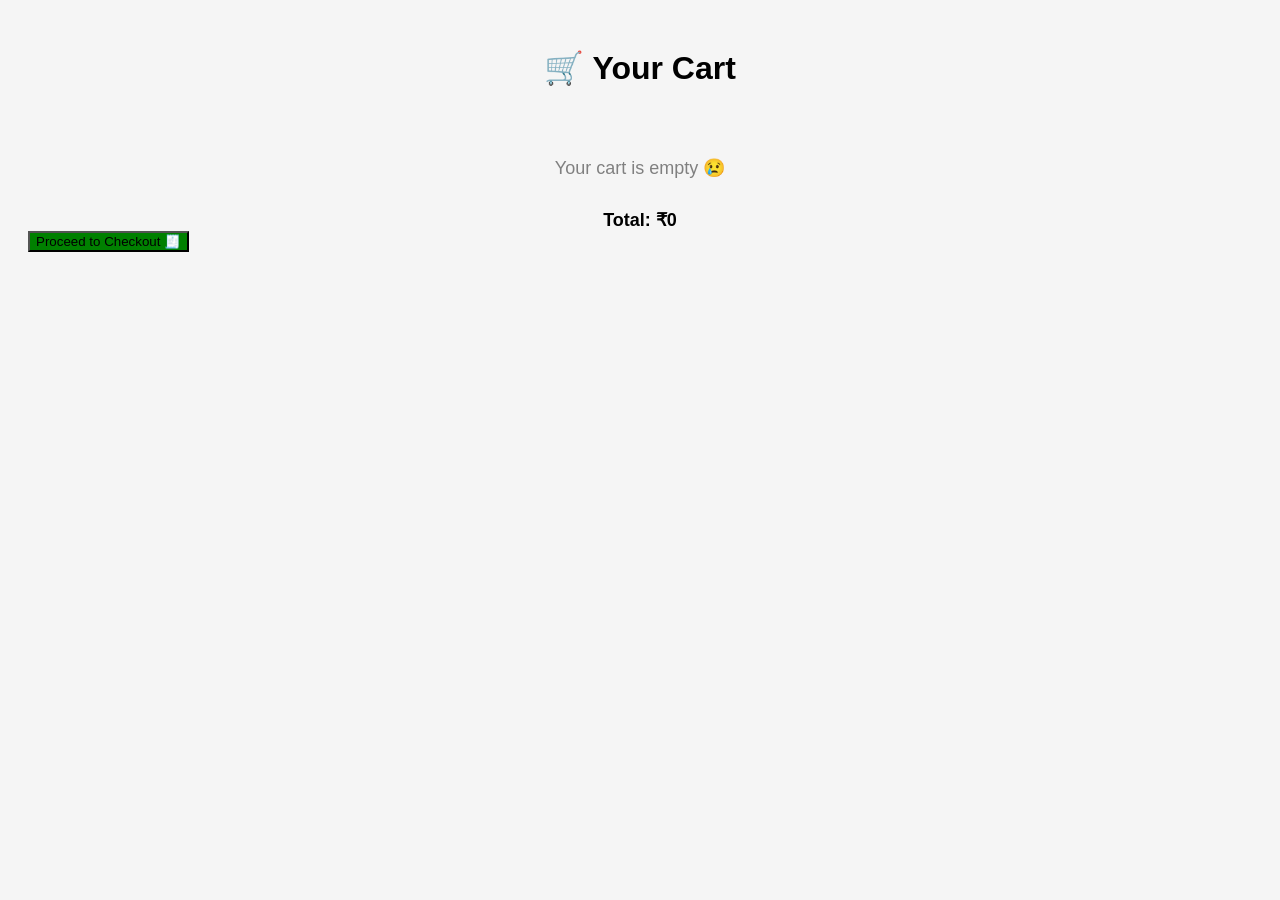
<file: cart.html>
<!DOCTYPE html>
<html>
<head>
  <title>Cart</title>
  <style>
    body {
      font-family: Arial;
      padding: 20px;
      background: #f5f5f5;
    }

    h1 {
      text-align: center;
      margin-bottom: 20px;
    }

    .cart-container {
      display: grid;
      grid-template-columns: repeat(auto-fit, minmax(220px, 1fr));
      gap: 20px;
    }

    .card {
      background: white;
      padding: 15px;
      border-radius: 10px;
      text-align: center;
      box-shadow: 0 2px 10px rgba(0,0,0,0.1);
    }

    .card img {
      width: 100%;
      height: 150px;
      object-fit: cover;
      border-radius: 10px;
    }

    .card h3 {
      margin: 10px 0;
    }

    .card p {
      margin: 5px 0;
    }

    .btn {
      padding: 8px 10px;
      margin: 5px;
      border: none;
      cursor: pointer;
      border-radius: 5px;
    }

    .remove {
      background: red;
      color: white;
    }

    .summary {
      margin-top: 30px;
      text-align: center;
      font-size: 18px;
      font-weight: bold;
    }

    .empty {
      text-align: center;
      margin-top: 50px;
      font-size: 18px;
      color: gray;
    }
  </style>
</head>
<body>

<h1>🛒 Your Cart</h1>

<div id="cart" class="cart-container"></div>

<p id="emptyMsg" class="empty"></p>

<div class="summary" id="total"></div>

<button onclick="goToCheckout()" style="background: green;">
  Proceed to Checkout 🧾
</button>

<script>
let cart = JSON.parse(localStorage.getItem("cart")) || [];

const container = document.getElementById("cart");
const emptyMsg = document.getElementById("emptyMsg");
const totalEl = document.getElementById("total");

function increaseQty(index) {
  cart[index].quantity += 1;
  localStorage.setItem("cart", JSON.stringify(cart));
  displayCart();
}

function decreaseQty(index) {
  if (cart[index].quantity > 1) {
    cart[index].quantity -= 1;
  } else {
    cart.splice(index, 1);
  }

  localStorage.setItem("cart", JSON.stringify(cart));
  displayCart();
}

// Empty message
if (cart.length === 0) {
  emptyMsg.innerText = "Your cart is empty 😢";
}

// Display cart
function displayCart() {
  container.innerHTML = "";
  let total = 0;

  cart.forEach((item, index) => {

    total += item.price * item.quantity;

    container.innerHTML += `
      <div class="card">
        <img src="${item.image}">
        <h3>${item.name}</h3>

        <p>Price: ₹${item.price}</p>

        <p>
          Quantity:
          <button onclick="decreaseQty(${index})">-</button>
          ${item.quantity}
          <button onclick="increaseQty(${index})">+</button>
        </p>

        <p>Total: ₹${item.price * item.quantity}</p>

        <button class="btn remove" onclick="removeItem(${index})">
          Remove ❌
        </button>
      </div>
    `;
  });

  totalEl.innerText = "Total: ₹" + total;
}

// Remove item
function removeItem(index) {
  cart.splice(index, 1);
  localStorage.setItem("cart", JSON.stringify(cart));
  displayCart();
  location.reload();
}

function goToCheckout() {
  window.location.href = "checkout.html";
}

// Load
displayCart();
</script>

</body>
</html>
</file>
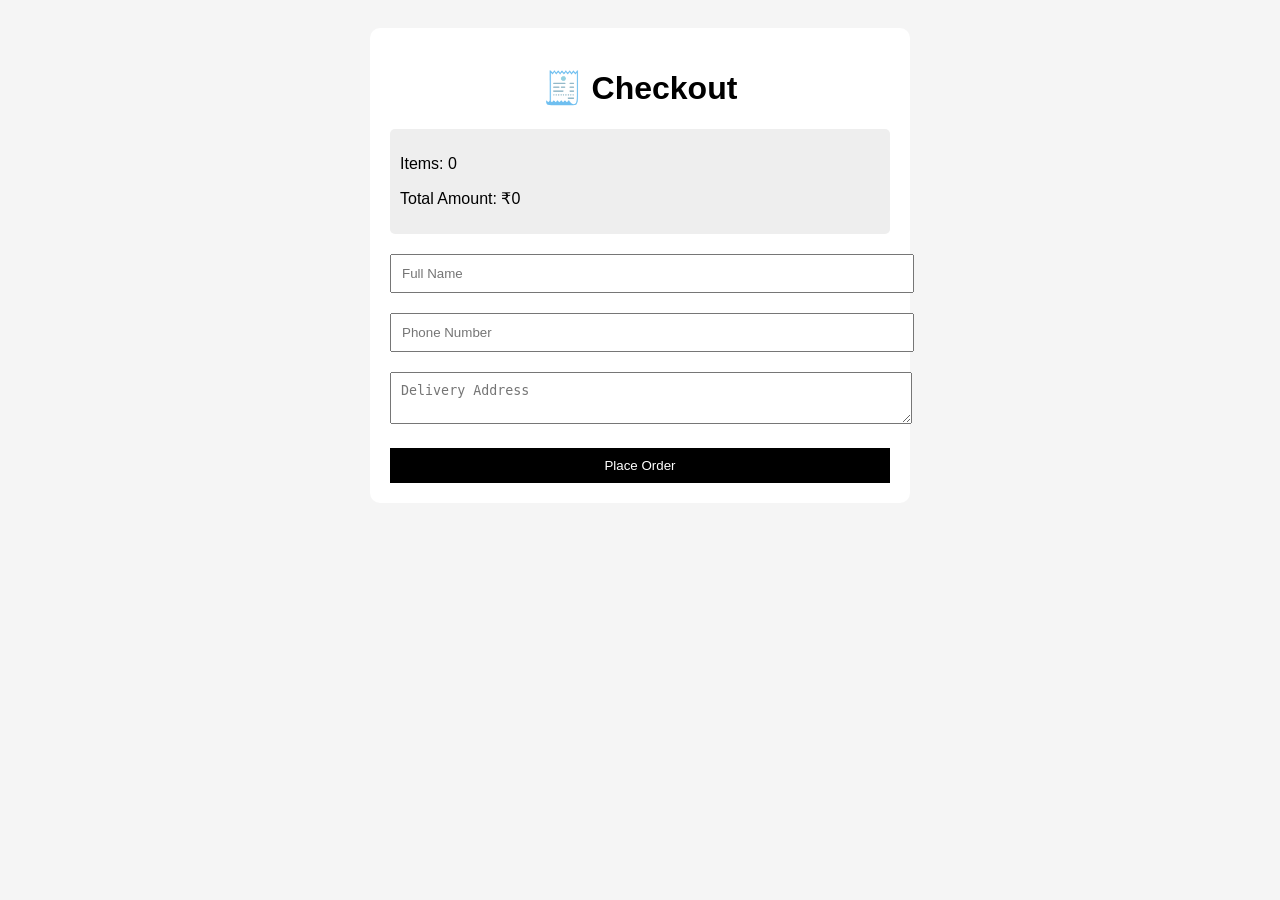
<file: checkout.html>
<!DOCTYPE html>
<html>
<head>
  <title>Checkout</title>
  <style>
    body {
      font-family: Arial;
      padding: 20px;
      background: #f5f5f5;
    }

    .container {
      max-width: 500px;
      margin: auto;
      background: white;
      padding: 20px;
      border-radius: 10px;
    }

    h1 {
      text-align: center;
    }

    input, textarea {
      width: 100%;
      padding: 10px;
      margin: 10px 0;
    }

    button {
      width: 100%;
      padding: 10px;
      background: black;
      color: white;
      border: none;
      cursor: pointer;
      margin-top: 10px;
    }

    .summary {
      background: #eee;
      padding: 10px;
      margin: 10px 0;
      border-radius: 5px;
    }
  </style>
</head>

<body>

<div class="container">

  <h1>🧾 Checkout</h1>

  <div class="summary" id="summary"></div>

  <input type="text" id="name" placeholder="Full Name">
  <input type="text" id="phone" placeholder="Phone Number">
  <textarea id="address" placeholder="Delivery Address"></textarea>

  <button onclick="placeOrder()">Place Order</button>

</div>

<script>
let cart = JSON.parse(localStorage.getItem("cart")) || [];

let summary = document.getElementById("summary");

// calculate total
let total = 0;
cart.forEach(item => {
  total += item.price * item.quantity;
});

// show summary
summary.innerHTML = `
  <p>Items: ${cart.length}</p>
  <p>Total Amount: ₹${total}</p>
`;

function placeOrder() {
  let name = document.getElementById("name").value;
  let phone = document.getElementById("phone").value;
  let address = document.getElementById("address").value;

  if (!name || !phone || !address) {
    alert("Please fill all details");
    return;
  }

  // clear cart after order
  localStorage.removeItem("cart");

  alert("🎉 Order Placed Successfully!");

  window.location.href = "order-success.html";
}
</script>

</body>
</html>
</file>
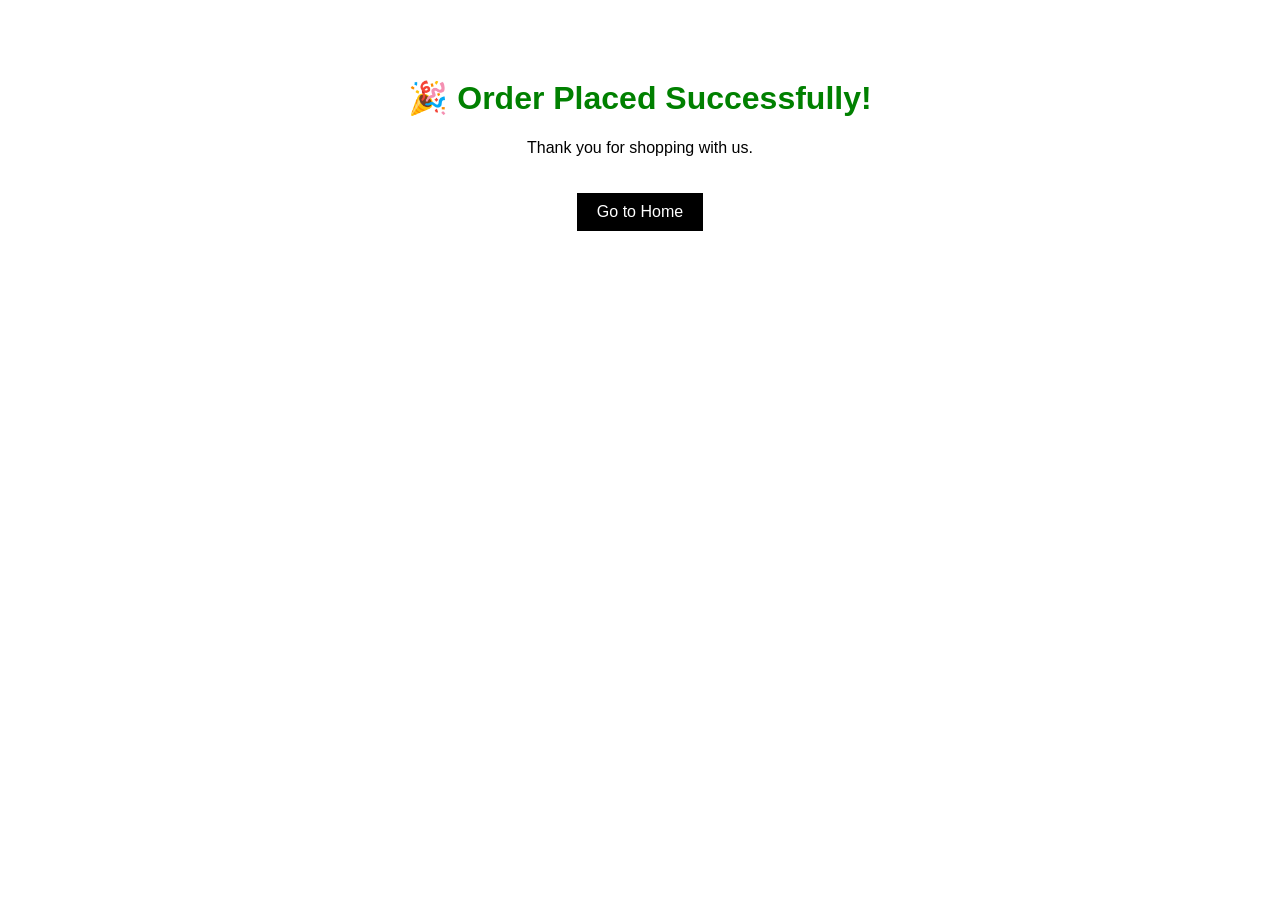
<file: order-success.html>
<!DOCTYPE html>
<html>
<head>
  <title>Success</title>
  <style>
    body {
      font-family: Arial;
      text-align: center;
      padding: 50px;
    }

    h1 {
      color: green;
    }

    a {
      display: inline-block;
      margin-top: 20px;
      text-decoration: none;
      background: black;
      color: white;
      padding: 10px 20px;
    }
  </style>
</head>

<body>

<h1>🎉 Order Placed Successfully!</h1>
<p>Thank you for shopping with us.</p>

<a href="index.html">Go to Home</a>

</body>
</html>
</file>
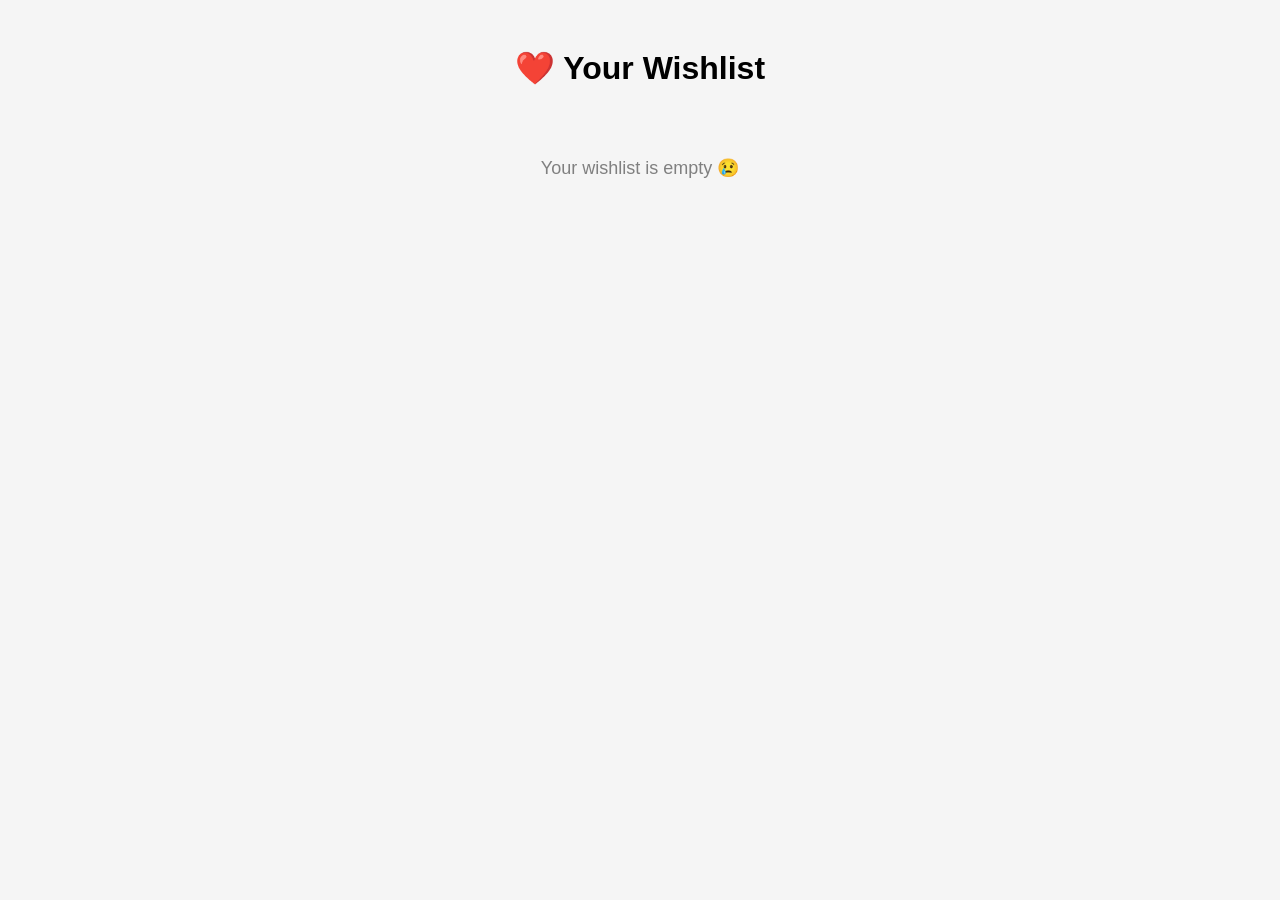
<file: wishlist.html>
<!DOCTYPE html>
<html>
<head>
  <title>Wishlist</title>
  <style>
    body {
      font-family: Arial;
      padding: 20px;
      background: #f5f5f5;
    }

    h1 {
      text-align: center;
      margin-bottom: 20px;
    }

    .wishlist-container {
      display: grid;
      grid-template-columns: repeat(auto-fit, minmax(220px, 1fr));
      gap: 20px;
    }

    .card {
      background: white;
      padding: 15px;
      border-radius: 10px;
      text-align: center;
      box-shadow: 0 2px 10px rgba(0,0,0,0.1);
    }

    .card img {
      width: 100%;
      height: 150px;
      object-fit: cover;
      border-radius: 10px;
    }

    .card h3 {
      margin: 10px 0;
    }

    .card p {
      margin: 5px 0;
    }

    .btn {
      padding: 8px 10px;
      margin: 5px;
      border: none;
      cursor: pointer;
      border-radius: 5px;
    }

    .remove {
      background: red;
      color: white;
    }

    .cart {
      background: black;
      color: white;
    }

    .empty {
      text-align: center;
      margin-top: 50px;
      font-size: 18px;
      color: gray;
    }
  </style>
</head>
<body>

<h1>❤️ Your Wishlist</h1>

<div id="wishlist" class="wishlist-container"></div>

<p id="emptyMsg" class="empty"></p>

<script>
let wishlist = JSON.parse(localStorage.getItem("wishlist")) || [];

const container = document.getElementById("wishlist");
const emptyMsg = document.getElementById("emptyMsg");

// Show empty message
if (wishlist.length === 0) {
  emptyMsg.innerText = "Your wishlist is empty 😢";
}

// Display wishlist
function displayWishlist() {
  container.innerHTML = "";

  wishlist.forEach((item, index) => {
    container.innerHTML += `
      <div class="card">
        <img src="${item.image}">
        <h3>${item.name}</h3>
        <p>₹${item.price}</p>

        <button class="btn remove" onclick="removeItem(${index})">
          Remove ❌
        </button>

        <button class="btn cart" onclick="moveToCart(${index})">
          Move to Cart 🛒
        </button>
      </div>
    `;
  });
}

// Remove item
function removeItem(index) {
  wishlist.splice(index, 1);
  localStorage.setItem("wishlist", JSON.stringify(wishlist));
  displayWishlist();
  location.reload();
}

// Move to cart
function moveToCart(index) {
  let cart = JSON.parse(localStorage.getItem("cart")) || [];

  cart.push(wishlist[index]);
  localStorage.setItem("cart", JSON.stringify(cart));

  wishlist.splice(index, 1);
  localStorage.setItem("wishlist", JSON.stringify(wishlist));

  displayWishlist();
  location.reload();
}

// Load
displayWishlist();
</script>

</body>
</html>
</file>
